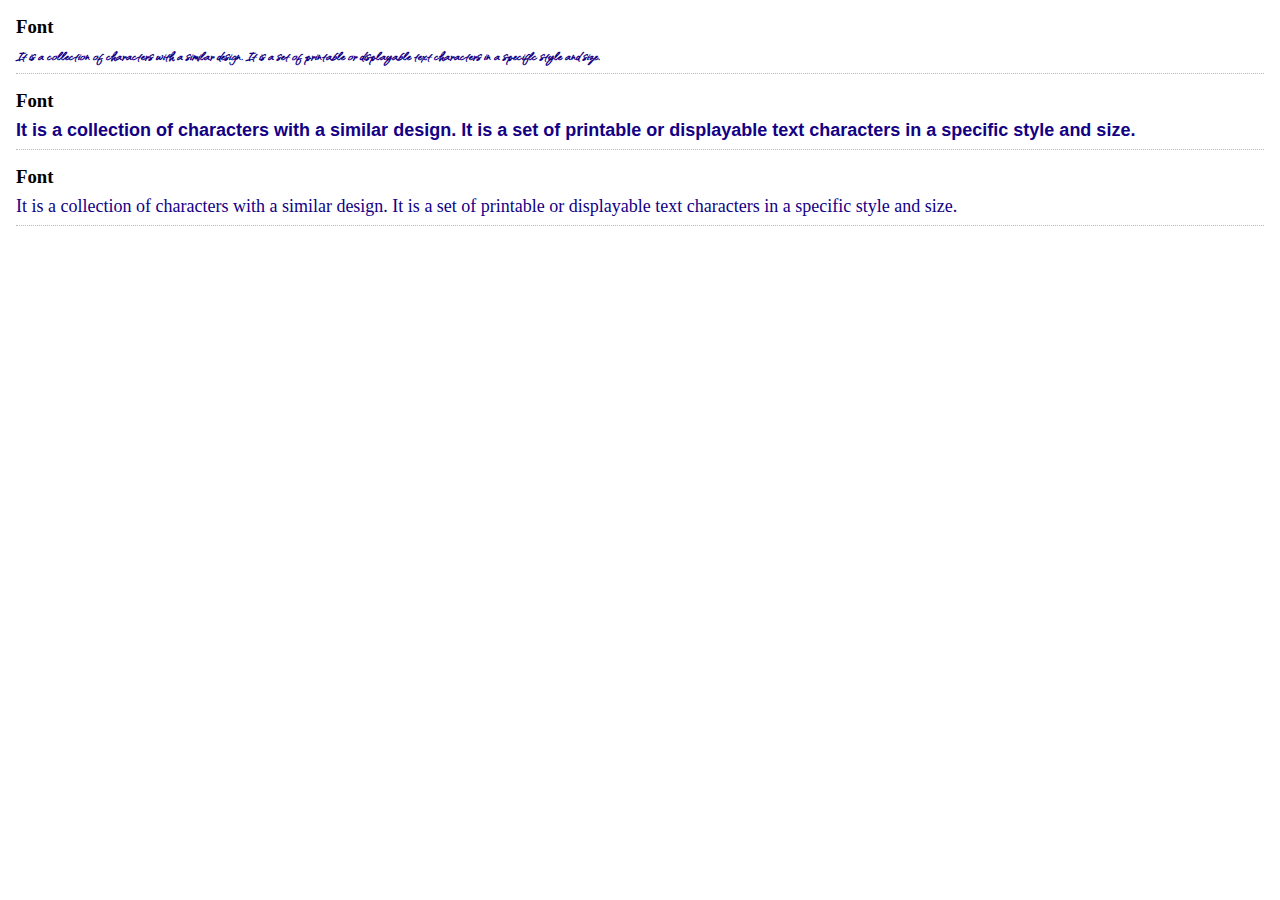
<file: fonts/index.html>
<!doctype html>
<html lang="en">
<head>
    <meta charset="UTF-8">
    <meta name="viewport"
          content="width=device-width, user-scalable=no, initial-scale=1.0, maximum-scale=1.0, minimum-scale=1.0">
    <meta http-equiv="X-UA-Compatible" content="ie=edge">
    <link rel="preconnect" href="https://fonts.googleapis.com">
    <link rel="preconnect" href="https://fonts.gstatic.com" crossorigin>
    <!--    <link href="https://fonts.googleapis.com/css2?family=Sixtyfour+Convergence&display=swap" rel="stylesheet">-->
    <!--    <link href="https://fonts.googleapis.com/css2?family=Qwitcher+Grypen:wght@400;700&family=Sixtyfour+Convergence&display=swap" rel="stylesheet">-->
    <link rel="stylesheet" href="assets/styles/style.css">
    <title>Document</title>
</head>
<body>

<ul class="font-container">
    <li class="font">
        <h3>Font</h3>
        <p>
            It is a collection of characters with a similar design. It is a set of printable or displayable text characters in a specific style and size.
        </p>
    </li>
    <li class="font">
        <h3>Font</h3>
        <p>
            It is a collection of characters with a similar design. It is a set of printable or displayable text characters in a specific style and size.
        </p>
    </li>
    <li class="font">
        <h3>Font</h3>
        <p>
            It is a collection of characters with a similar design. It is a set of printable or displayable text characters in a specific style and size.
        </p>
    </li>
</ul>
</body>
</html>
</file>
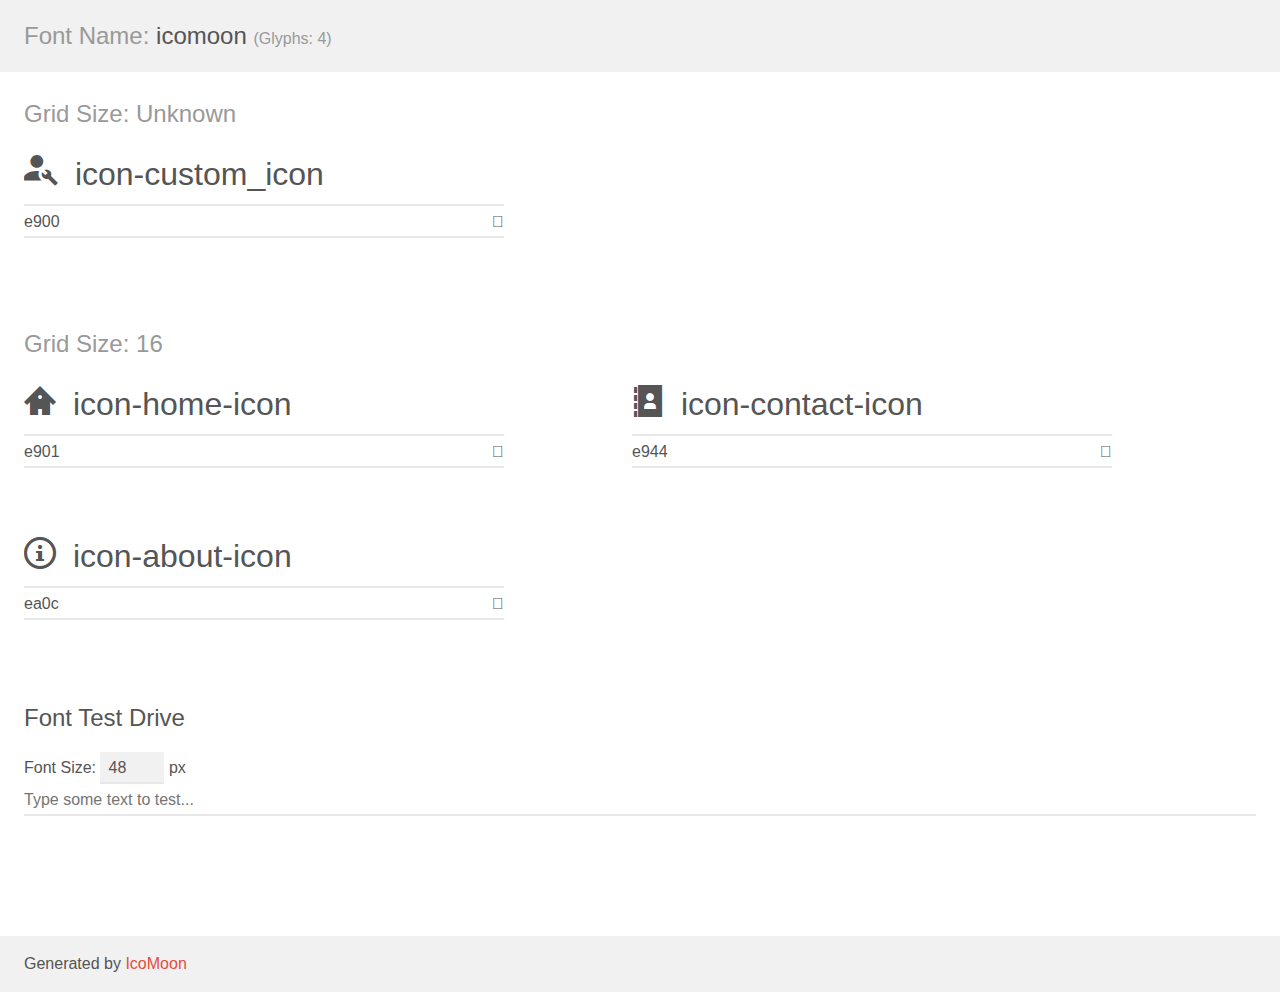
<file: icon_fonts/assets/fonts/icomoon/demo.html>
<!doctype html>
<html>
<head>
    <meta charset="utf-8">
    <title>IcoMoon Demo</title>
    <meta name="description" content="An Icon Font Generated By IcoMoon.io">
    <meta name="viewport" content="width=device-width, initial-scale=1">
    <link rel="stylesheet" href="demo-files/demo.css">
    <link rel="stylesheet" href="style.css"></head>
<body>
    <div class="bgc1 clearfix">
        <h1 class="mhmm mvm"><span class="fgc1">Font Name:</span> icomoon <small class="fgc1">(Glyphs:&nbsp;4)</small></h1>
    </div>
    <div class="clearfix mhl ptl">
        <h1 class="mvm mtn fgc1">Grid Size: Unknown</h1>
        <div class="glyph fs1">
            <div class="clearfix bshadow0 pbs">
                <span class="icon-custom_icon"></span>
                <span class="mls"> icon-custom_icon</span>
            </div>
            <fieldset class="fs0 size1of1 clearfix hidden-false">
                <input type="text" readonly value="e900" class="unit size1of2" />
                <input type="text" maxlength="1" readonly value="&#xe900;" class="unitRight size1of2 talign-right" />
            </fieldset>
            <div class="fs0 bshadow0 clearfix hidden-true">
                <span class="unit pvs fgc1">liga: </span>
                <input type="text" readonly value="" class="liga unitRight" />
            </div>
        </div>
    </div>
    <div class="clearfix mhl ptl">
        <h1 class="mvm mtn fgc1">Grid Size: 16</h1>
        <div class="glyph fs2">
            <div class="clearfix bshadow0 pbs">
                <span class="icon-home-icon"></span>
                <span class="mls"> icon-home-icon</span>
            </div>
            <fieldset class="fs0 size1of1 clearfix hidden-false">
                <input type="text" readonly value="e901" class="unit size1of2" />
                <input type="text" maxlength="1" readonly value="&#xe901;" class="unitRight size1of2 talign-right" />
            </fieldset>
            <div class="fs0 bshadow0 clearfix hidden-true">
                <span class="unit pvs fgc1">liga: </span>
                <input type="text" readonly value="home2, house2" class="liga unitRight" />
            </div>
        </div>
        <div class="glyph fs2">
            <div class="clearfix bshadow0 pbs">
                <span class="icon-contact-icon"></span>
                <span class="mls"> icon-contact-icon</span>
            </div>
            <fieldset class="fs0 size1of1 clearfix hidden-false">
                <input type="text" readonly value="e944" class="unit size1of2" />
                <input type="text" maxlength="1" readonly value="&#xe944;" class="unitRight size1of2 talign-right" />
            </fieldset>
            <div class="fs0 bshadow0 clearfix hidden-true">
                <span class="unit pvs fgc1">liga: </span>
                <input type="text" readonly value="address-book, contact" class="liga unitRight" />
            </div>
        </div>
        <div class="glyph fs2">
            <div class="clearfix bshadow0 pbs">
                <span class="icon-about-icon"></span>
                <span class="mls"> icon-about-icon</span>
            </div>
            <fieldset class="fs0 size1of1 clearfix hidden-false">
                <input type="text" readonly value="ea0c" class="unit size1of2" />
                <input type="text" maxlength="1" readonly value="&#xea0c;" class="unitRight size1of2 talign-right" />
            </fieldset>
            <div class="fs0 bshadow0 clearfix hidden-true">
                <span class="unit pvs fgc1">liga: </span>
                <input type="text" readonly value="info, information" class="liga unitRight" />
            </div>
        </div>
    </div>

    <!--[if gt IE 8]><!-->
    <div class="mhl clearfix mbl">
        <h1>Font Test Drive</h1>
        <label>
            Font Size: <input id="fontSize" type="number" class="textbox0 mbm"
            min="8" value="48" />
            px
        </label>
        <input id="testText" type="text" class="phl size1of1 mvl"
        placeholder="Type some text to test..." value=""/>
        <div id="testDrive" class="icon-" style="font-family: icomoon">&nbsp;
        </div>
    </div>
    <!--<![endif]-->
    <div class="bgc1 clearfix">
        <p class="mhl">Generated by <a href="https://icomoon.io/app">IcoMoon</a></p>
    </div>

    <script src="demo-files/demo.js"></script>
</body>
</html>
</file>
<file: fonts/assets/styles/style.css>
/*@import url("https://fonts.googleapis.com/css2?family=Qwitcher+Grypen:wght@400;700&family=Sixtyfour+Convergence&display=swap");*/

@font-face {
    font-family: "my_custom_font_1";
    src: url("../fonts/qwitcher_grypen/QwitcherGrypen-Regular.woff2") format("woff2"),
         url("../fonts/qwitcher_grypen/QwitcherGrypen-Regular.woff") format("woff");
    font-weight: normal;
    font-style: normal;
}

* {
    margin: 0;
    padding: 0;
    box-sizing: border-box;
}

.font-container {
    padding: 16px;
}

.font-container h3 {
    margin-bottom: 8px;
}

.font-container li {
    list-style-type: none;
    margin-bottom: 16px;
    padding-bottom: 8px;
    border-bottom: 1px dotted #bbbbbb;
}

.font-container li:nth-child(1) p {
    color: #130085;
    font-size: 18px;
    font-weight: 900;
    font-family: "my_custom_font_1", sans-serif;
}

.font-container li:nth-child(2) p {
    color: #130085;
    font-size: 18px;
    font-weight: 700;
    font-family: "Sixtyfour Convergence", sans-serif;
}

.font-container li:nth-child(3) p {
    color: #130085;
    font-size: 18px;
    font-weight: 400;
}
</file>
<file: icon_fonts/assets/fonts/icomoon/demo-files/demo.css>
body {
  padding: 0;
  margin: 0;
  font-family: sans-serif;
  font-size: 1em;
  line-height: 1.5;
  color: #555;
  background: #fff;
}
h1 {
  font-size: 1.5em;
  font-weight: normal;
}
small {
  font-size: .66666667em;
}
a {
  color: #e74c3c;
  text-decoration: none;
}
a:hover, a:focus {
  box-shadow: 0 1px #e74c3c;
}
.bshadow0, input {
  box-shadow: inset 0 -2px #e7e7e7;
}
input:hover {
  box-shadow: inset 0 -2px #ccc;
}
input, fieldset {
  font-family: sans-serif;
  font-size: 1em;
  margin: 0;
  padding: 0;
  border: 0;
}
input {
  color: inherit;
  line-height: 1.5;
  height: 1.5em;
  padding: .25em 0;
}
input:focus {
  outline: none;
  box-shadow: inset 0 -2px #449fdb;
}
.glyph {
  font-size: 16px;
  width: 15em;
  padding-bottom: 1em;
  margin-right: 4em;
  margin-bottom: 1em;
  float: left;
  overflow: hidden;
}
.liga {
  width: 80%;
  width: calc(100% - 2.5em);
}
.talign-right {
  text-align: right;
}
.talign-center {
  text-align: center;
}
.bgc1 {
  background: #f1f1f1;
}
.fgc1 {
  color: #999;
}
.fgc0 {
  color: #000;
}
p {
  margin-top: 1em;
  margin-bottom: 1em;
}
.mvm {
  margin-top: .75em;
  margin-bottom: .75em;
}
.mtn {
  margin-top: 0;
}
.mtl, .mal {
  margin-top: 1.5em;
}
.mbl, .mal {
  margin-bottom: 1.5em;
}
.mal, .mhl {
  margin-left: 1.5em;
  margin-right: 1.5em;
}
.mhmm {
  margin-left: 1em;
  margin-right: 1em;
}
.mls {
  margin-left: .25em;
}
.ptl {
  padding-top: 1.5em;
}
.pbs, .pvs {
  padding-bottom: .25em;
}
.pvs, .pts {
  padding-top: .25em;
}
.unit {
  float: left;
}
.unitRight {
  float: right;
}
.size1of2 {
  width: 50%;
}
.size1of1 {
  width: 100%;
}
.clearfix:before, .clearfix:after {
  content: " ";
  display: table;
}
.clearfix:after {
  clear: both;
}
.hidden-true {
  display: none;
}
.textbox0 {
  width: 3em;
  background: #f1f1f1;
  padding: .25em .5em;
  line-height: 1.5;
  height: 1.5em;
}
#testDrive {
  display: block;
  padding-top: 24px;
  line-height: 1.5;
}
.fs0 {
  font-size: 16px;
}
.fs1 {
  font-size: 32px;
}
.fs2 {
  font-size: 32px;
}
</file>
<file: icon_fonts/assets/fonts/icomoon/style.css>
@font-face {
  font-family: 'icomoon';
  src:  url('fonts/icomoon.eot?xxcllt');
  src:  url('fonts/icomoon.eot?xxcllt#iefix') format('embedded-opentype'),
    url('fonts/icomoon.ttf?xxcllt') format('truetype'),
    url('fonts/icomoon.woff?xxcllt') format('woff'),
    url('fonts/icomoon.svg?xxcllt#icomoon') format('svg');
  font-weight: normal;
  font-style: normal;
  font-display: block;
}

[class^="icon-"], [class*=" icon-"] {
  /* use !important to prevent issues with browser extensions that change fonts */
  font-family: 'icomoon' !important;
  speak: never;
  font-style: normal;
  font-weight: normal;
  font-variant: normal;
  text-transform: none;
  line-height: 1;

  /* Better Font Rendering =========== */
  -webkit-font-smoothing: antialiased;
  -moz-osx-font-smoothing: grayscale;
}

.icon-custom_icon:before {
  content: "\e900";
}
.icon-home-icon:before {
  content: "\e901";
}
.icon-contact-icon:before {
  content: "\e944";
}
.icon-about-icon:before {
  content: "\ea0c";
}
</file>
